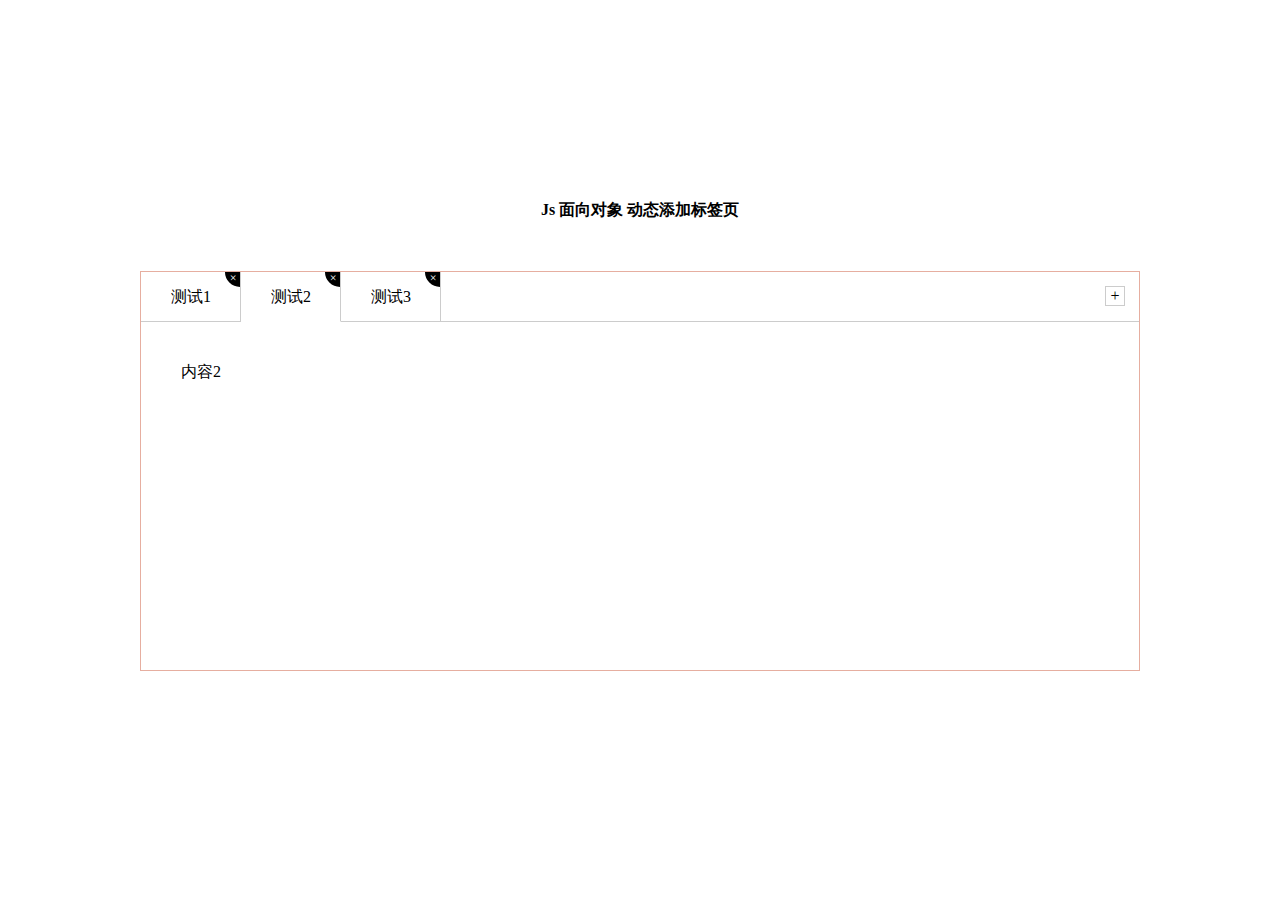
<file: 20220827/01-切换栏制作/index.html>
<!DOCTYPE html>
<html lang="en">

<head>
    <meta charset="UTF-8">
    <meta http-equiv="X-UA-Compatible" content="IE=edge">
    <meta name="viewport" content="width=device-width, initial-scale=1.0">
    <title>Document</title>
    <link rel="stylesheet" href="./css/index.css">
    
</head>

<body>
    <h4>Js 面向对象 动态添加标签页</h4>
    <div class="tab-box" id="tab">
        <div class="tab-nav">
            <ul>
                <li><span>测试1</span><i class="close"><em>×</em></i></li>
                <li class="nav-current"><span>测试2</span><i class="close"><em>×</em></i></li>
                <li><span>测试3</span><i class="close"><em>×</em></i></li>
            </ul>
            <div class="add">+</div>
        </div>
        <div class="tab-content">
            <ul>
                <li><span>内容1</span></li>
                <li class="con-current"><span>内容2</span></li>
                <li><span>内容3</span></li>
            </ul>
        </div>
    </div>
    <script src="./js/index.js"></script>
</body>

</html>
</file>
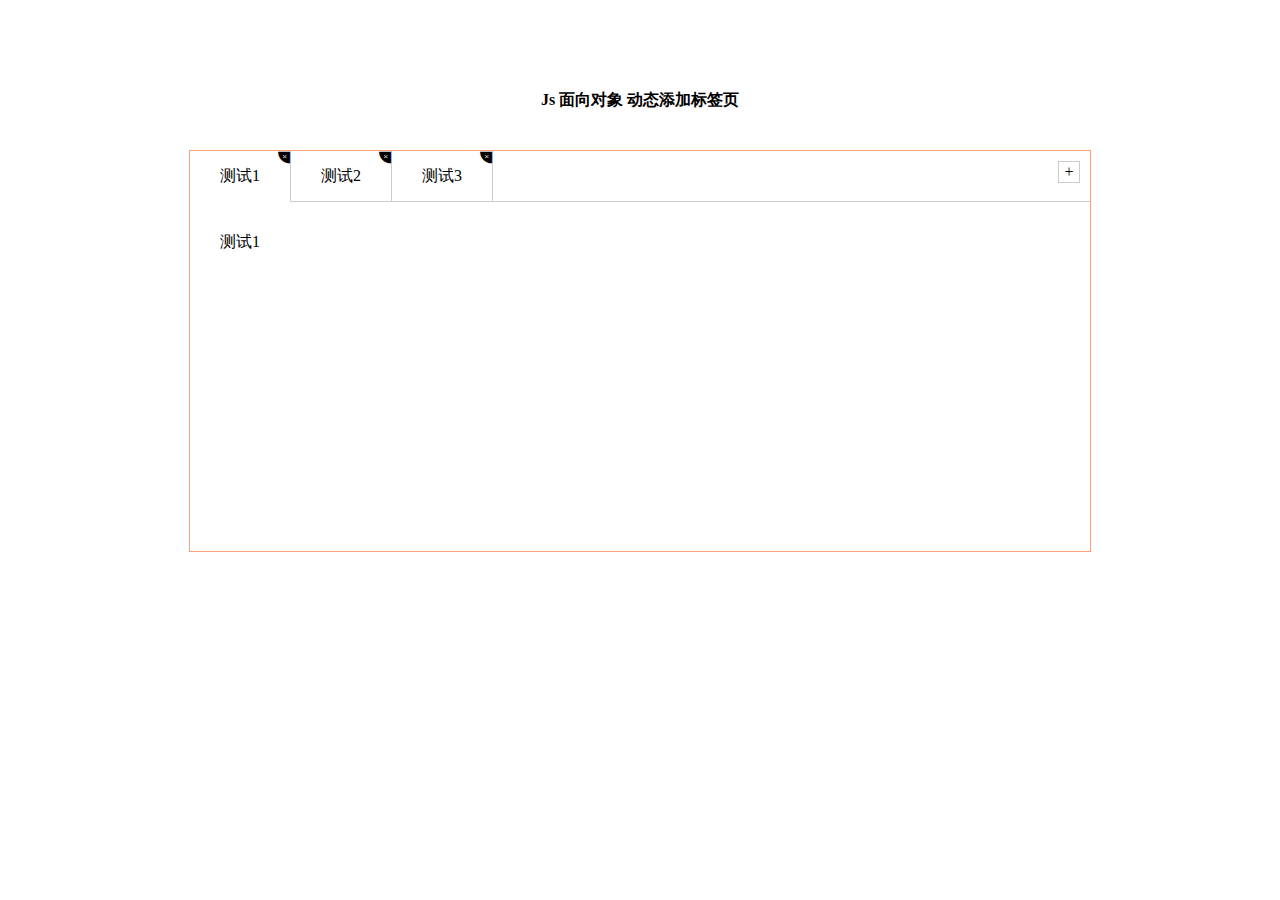
<file: js_advanced_material/js高级第一天素材/07-面向对象案例/index.html>
<!DOCTYPE html>
<html lang="en">

<head>
    <meta charset="UTF-8">
    <meta name="viewport" content="width=device-width, initial-scale=1.0">
    <meta http-equiv="X-UA-Compatible" content="ie=edge">
    <title>面向对象 Tab</title>
    <link rel="stylesheet" href="./styles/tab.css">
    <link rel="stylesheet" href="./styles/style.css">
</head>

<body>

    <main>
        <h4>
            Js 面向对象 动态添加标签页
        </h4>
        <div class="tabsbox" id="tab">
            <!-- tab 标签 -->
            <nav class="fisrstnav">
                <ul>
                    <li class="liactive"><span>测试1</span><span class="iconfont icon-guanbi"></span></li>
                    <li><span>测试2</span><span class="iconfont icon-guanbi"></span></li>
                    <li><span>测试3</span><span class="iconfont icon-guanbi"></span></li>
                </ul>
                <div class="tabadd">
                    <span>+</span>
                </div>
            </nav>

            <!-- tab 内容 -->
            <div class="tabscon">
                <section class="conactive">测试1</section>
                <section>测试2</section>
                <section>测试3</section>
            </div>
        </div>
    </main>

    <script src="js/tab.js"></script>
</body>

</html>
</file>
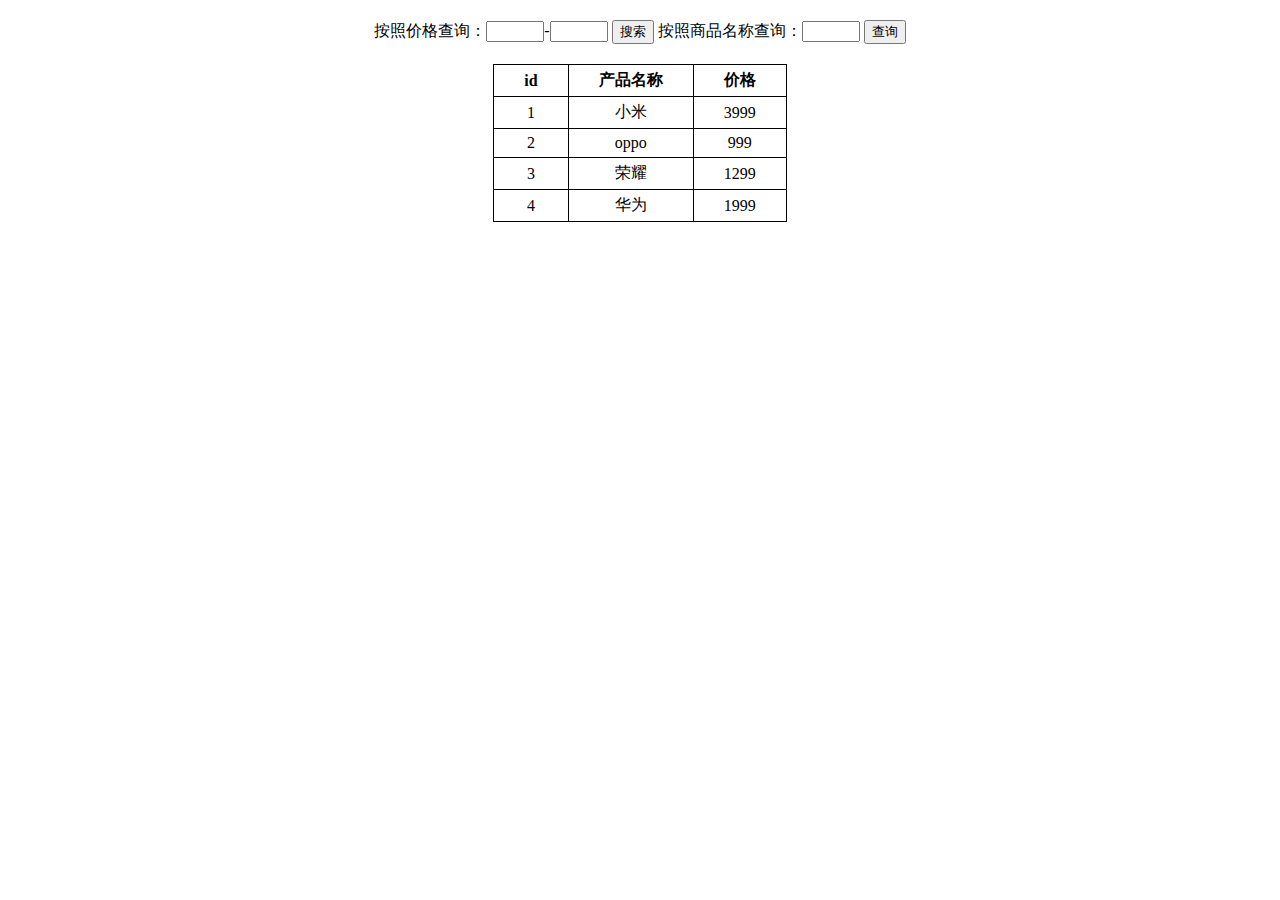
<file: 20220829/02-商品查询案例.html>
<!DOCTYPE html>
<html lang="en">

<head>
    <meta charset="UTF-8">
    <meta http-equiv="X-UA-Compatible" content="IE=edge">
    <meta name="viewport" content="width=device-width, initial-scale=1.0">
    <title>Document</title>
    <style>
        .search {
            width: 600px;
            margin: 20px auto;
            text-align: center;
        }

        .search input {
            width: 50px;
        }

        table,
        th,
        td {
            margin: 0 auto;
            border: 1px solid #000;
            border-collapse: collapse;
            text-align: center;
        }

        th,
        td {
            padding: 5px 30px;
        }
    </style>
</head>

<body>
    <div class="search">
        <span>按照价格查询：<input type="text" class="min-price">-<input type="text" class="max-price"></span>
        <button class="search-price">搜索</button>
        <span>按照商品名称查询：<input type="text" class="name"></span>
        <button class="search-name">查询</button>
    </div>
    <table>
        <thead>
            <tr>
                <th>id</th>
                <th>产品名称</th>
                <th>价格</th>
            </tr>
        </thead>
        <tbody>
        </tbody>
    </table>
    <script>
        // 利用新增数组方法操作数据
        var data = [{
            id: 1,
            pname: '小米',
            price: 3999
        }, {
            id: 2,
            pname: 'oppo',
            price: 999
        }, {
            id: 3,
            pname: '荣耀',
            price: 1299
        }, {
            id: 4,
            pname: '华为',
            price: 1999
        },];
        var tbody = document.querySelector('tbody')

        load(data);
        function load(data) {
            data.forEach(function (value) {
                var tr = document.createElement("tr");
                tr.innerHTML = `<td>${value.id}</td><td>${value.pname}</td><td>${value.price}</td>`;
                tbody.appendChild(tr);
            })
        }

        var searchPriceBtn = document.querySelector('.search-price');
        var minPrice = document.querySelector('.min-price');
        var maxPrice = document.querySelector('.max-price');
        searchPriceBtn.addEventListener("click", function () {
            var newData = data.filter(function (value) {
                return value.price >= minPrice.value && value.price <= maxPrice.value;
            })
            tbody.innerHTML = '';
            load(newData);
        })
        var searchNameBtn = document.querySelector('.search-name');
        var pname = document.querySelector('.name');
        searchNameBtn.addEventListener("click", function () {
            var newData = data.filter(function (value) {
                return value.pname == pname.value;
            })
            // tbody.innerHTML = '';
            load(newData);
        })
    </script>
</body>

</html>
</file>
<file: 20220827/01-切换栏制作/css/index.css>
* {
  margin: 0;
  padding: 0;
  box-sizing: border-box;
}
li {
  list-style: none;
}
h4 {
  margin: 200px 0 50px;
  text-align: center;
}
.tab-box {
  margin: 0 auto;
  width: 1000px;
  height: 400px;
  border: 1px solid #e6aea0;
}
.tab-box .tab-nav {
  position: relative;
}
.tab-box .tab-nav ul {
  display: flex;
  height: 50px;
  border-bottom: 1px solid #ccc;
}
.tab-box .tab-nav ul li {
  position: relative;
  border-right: 1px solid #ccc;
  width: 100px;
  height: 50px;
  line-height: 50px;
  text-align: center;
  overflow: hidden;
  user-select: none;
}
.tab-box .tab-nav ul li.nav-current {
  border-bottom: 1px solid #fff;
}
.tab-box .tab-nav ul li span {
  display: block;
  height: 50px;
  width: 100px;
}
.tab-box .tab-nav ul li span input {
  width: 75px;
  height: 30px;
  outline: none;
  border: 1px solid #ccc;
}
.tab-box .tab-nav ul li i {
  position: absolute;
  right: 0;
  top: 0;
  width: 30px;
  height: 30px;
  border-radius: 50%;
  background-color: #000;
  color: #fff;
  transform: translate(50%, -50%);
  cursor: pointer;
}
.tab-box .tab-nav ul li i em {
  position: absolute;
  left: 4px;
  bottom: 1px;
  line-height: normal;
  font-size: 12px;
}
.tab-box .tab-nav .add {
  position: absolute;
  border: 1px solid #ccc;
  right: 14px;
  top: 14px;
  width: 20px;
  height: 20px;
  line-height: 18px;
  text-align: center;
  cursor: pointer;
}
.tab-box .tab-content ul {
  padding: 0 0 0 40px;
}
.tab-box .tab-content ul li {
  height: 100px;
  display: none;
  user-select: none;
}
.tab-box .tab-content ul li.con-current {
  display: block;
}
.tab-box .tab-content ul li span {
  display: block;
  height: 100%;
  line-height: 100px;
}
.tab-box .tab-content ul li span input {
  display: block;
  height: 100px;
  width: 100%;
  outline: none;
  border: 1px solid #ccc;
}
</file>
<file: js_advanced_material/js高级第一天素材/07-面向对象案例/styles/tab.css>
* {
    margin: 0;
    padding: 0;
}

ul li {
    list-style: none;
}

main {
    width: 960px;
    height: 500px;
    border-radius: 10px;
    margin: 50px auto;
}

main h4 {
    height: 100px;
    line-height: 100px;
    text-align: center;
}

.tabsbox {
    width: 900px;
    margin: 0 auto;
    height: 400px;
    border: 1px solid lightsalmon;
    position: relative;
}

nav ul {
    overflow: hidden;
}

nav ul li {
    float: left;
    width: 100px;
    height: 50px;
    line-height: 50px;
    text-align: center;
    border-right: 1px solid #ccc;
    position: relative;
}

nav ul li.liactive {
    border-bottom: 2px solid #fff;
    z-index: 9;
}

#tab input {
    width: 80%;
    height: 60%;
}

nav ul li span:last-child {
    position: absolute;
    user-select: none;
    font-size: 12px;
    top: -18px;
    right: 0;
    display: inline-block;
    height: 20px;
}

.tabadd {
    position: absolute;
    /* width: 100px; */
    top: 0;
    right: 0;
}

.tabadd span {
    display: block;
    width: 20px;
    height: 20px;
    line-height: 20px;
    text-align: center;
    border: 1px solid #ccc;
    float: right;
    margin: 10px;
    user-select: none;
}

.tabscon {
    width: 100%;
    height: 300px;
    position: absolute;
    padding: 30px;
    top: 50px;
    left: 0px;
    box-sizing: border-box;
    border-top: 1px solid #ccc;
}

.tabscon section,
.tabscon section.conactive {
    display: none;
    width: 100%;
    height: 100%;
}

.tabscon section.conactive {
    display: block;
}
</file>
<file: js_advanced_material/js高级第一天素材/07-面向对象案例/styles/style.css>
@font-face {font-family: "iconfont";
  src: url('./iconfont/iconfont.eot?t=1553960438096'); /* IE9 */
  src: url('./iconfont/iconfont.eot?t=1553960438096#iefix') format('embedded-opentype'), /* IE6-IE8 */
  url('[data-uri]') format('woff2'),
  url('./iconfont/iconfont.woff?t=1553960438096') format('woff'),
  url('./iconfont/iconfont.ttf?t=1553960438096') format('truetype'), /* chrome, firefox, opera, Safari, Android, iOS 4.2+ */
  url('./iconfont/iconfont.svg?t=1553960438096#iconfont') format('svg'); /* iOS 4.1- */
}

.iconfont {
  font-family: "iconfont" !important;
  font-size: 16px;
  font-style: normal;
  -webkit-font-smoothing: antialiased;
  -moz-osx-font-smoothing: grayscale;
}

.icon-guanbi:before {
  content: "\e676";
}
</file>
